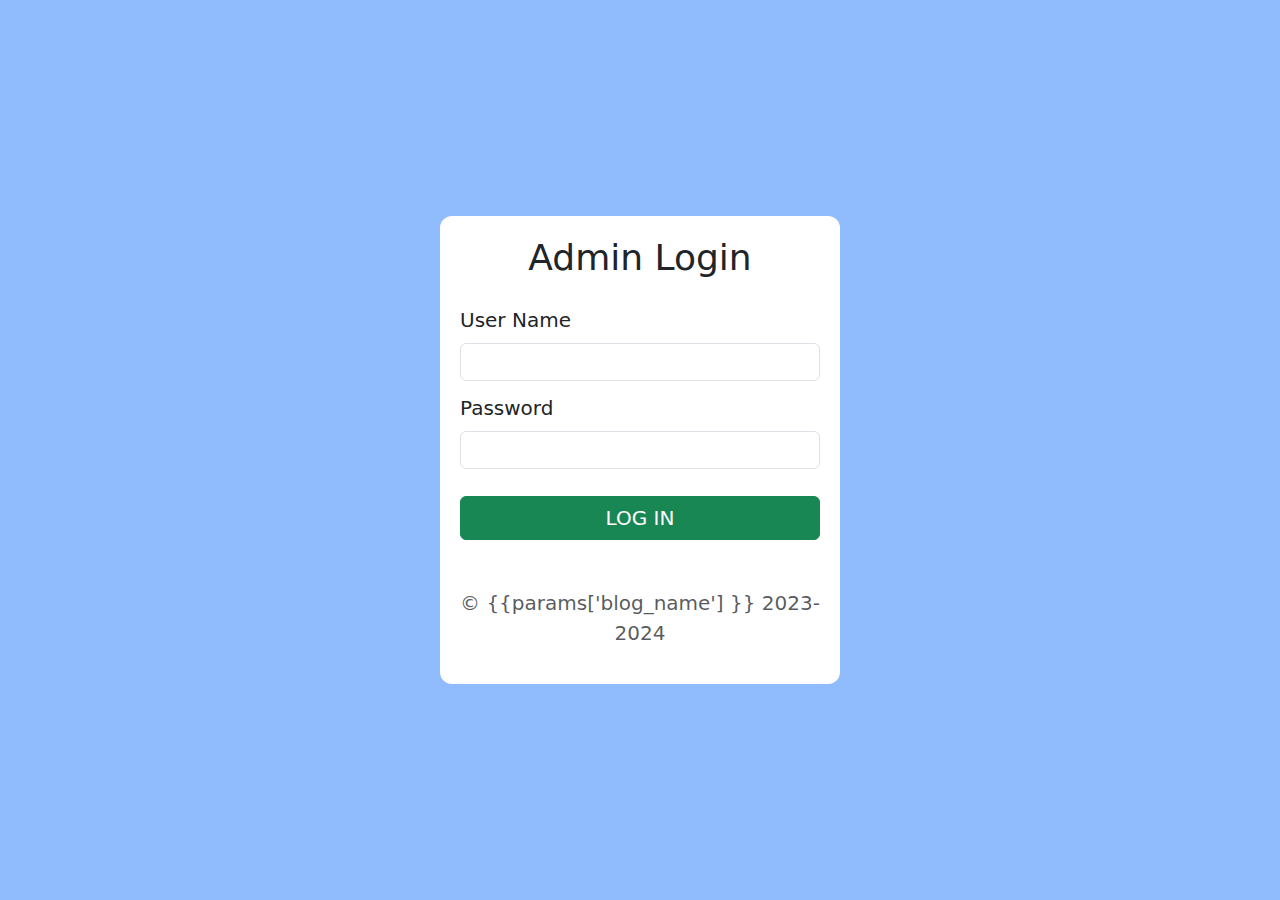
<file: templates/login.html>
<!DOCTYPE html>
<html lang="en">

<head>

    <title>CODE BLOGS ADMIN DASHBOARD</title>
    <meta name="viewport" content="width=device-width, initial-scale=1.0">

    <!-- Bootstrap v5.1.3 CDNs -->
    <link href="https://cdn.jsdelivr.net/npm/bootstrap@5.1.3/dist/css/bootstrap.min.css" rel="stylesheet">
    <script src="https://cdn.jsdelivr.net/npm/bootstrap@5.1.3/dist/js/bootstrap.bundle.min.js"></script>

    <!-- CSS File -->
    <link rel="stylesheet" href="../static/css/login.css">

</head>

<body>

    <div class="login">

        <h1 class="text-center">Admin Login</h1>
        
        <form class="needs-validation" action="/dashboard" method="POST">
            <div class="form-group">
                <label class="form-label" for="uname">User Name</label>
                <input class="form-control" type="uname" id="uname" name="uname" required>
                <!-- <div>
                    Please enter admin User Name!
                </div> -->
            </div>
            <div class="form-group">
                <label class="form-label" for="password">Password</label>
                <input class="form-control" type="password" id="password" name="password" required>
                <!-- <div>
                    Please enter admin Password!
                </div> -->
            </div>
            <!-- <div class="form-group form-check">
                <input class="form-check-input" type="checkbox" id="check">
                <label class="form-check-label" for="check">Remember me</label>
            </div> -->
            <input class="btn btn-success w-100" type="submit" value="LOG IN">

            <p class="mt-5 mb-3 text-muted">© {{params['blog_name'] }} 2023-2024</p>

        </form>

    </div>

</body>

</html>
</file>
<file: static/css/login.css>
* {
    margin: 0;
    padding: 0;
    box-sizing: border-box;
}

body {
    height: 100vh;
    display: flex;
    align-items: center;
    justify-content: center;
    background: #90bcfe;
}

.login {
    width: 400px;
    height: min-content;
    padding: 20px;
    border-radius: 12px;
    background: #ffffff;
}

.login h1 {
    font-size: 36px;
    margin-bottom: 25px;
}

.login form {
    font-size: 20px;
}

.login form .form-group {
    margin-bottom: 12px;
}

.login form input[type="submit"] {
    font-size: 20px;
    margin-top: 15px;
}

.login form p{
    text-align: center;
    align-items: center;
}
</file>
